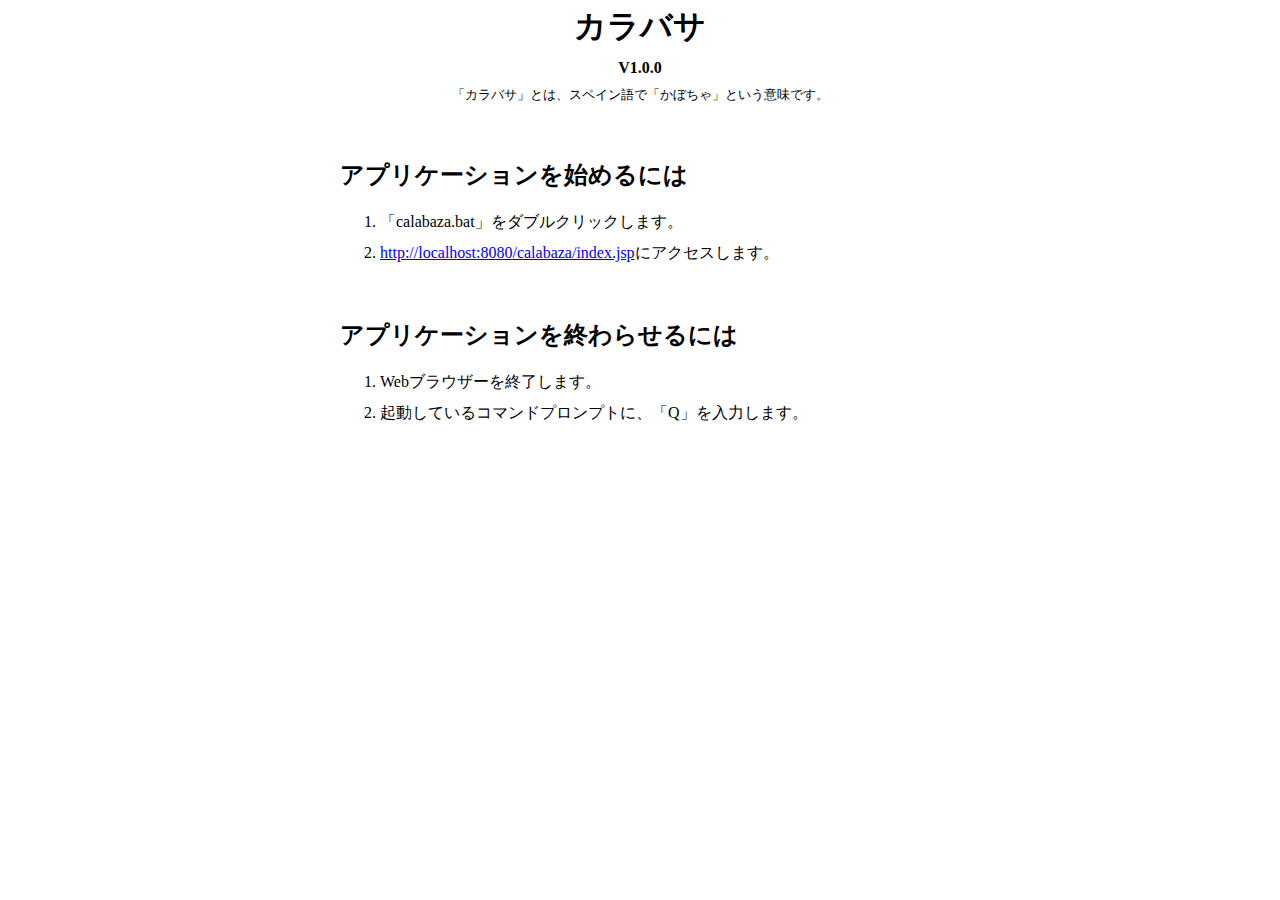
<file: src/main/resources/README.html>
<!DOCTYPE html>
<html>
<head>
<meta charset="UTF-8">
<title>カラバサ</title>
<style>
html, body { margin: 0; }
header { text-align: center; }
header > * { padding: 5px 0; }
header > div:nth-child(1) { font-size: 2.0em; font-weight: bold; }
header > div:nth-child(2) { font-weight: bold; }
header > div:nth-child(3) { font-size: 0.8em; }
ol > li { padding: 5px 0; }
div.group { margin: 50px auto; width: 600px; }
div.group > div:nth-of-type(1) { font-size: 1.5em; font-weight: bold; }
</style>
</head>
<body>

<header>
  <div>カラバサ</div>
  <div>V1.0.0</div>
  <div>「カラバサ」とは、スペイン語で「かぼちゃ」という意味です。</div>
</header>

<div class="group">
  <div>アプリケーションを始めるには</div>
  <ol>
    <li>「calabaza.bat」をダブルクリックします。</li>
    <li><a href="http://localhost:8080/calabaza/index.jsp" target="_new">http://localhost:8080/calabaza/index.jsp</a>にアクセスします。</li>
  </ol>
</div>

<div class="group">
  <div>アプリケーションを終わらせるには</div>
  <ol>
    <li>Webブラウザーを終了します。</li>
    <li>起動しているコマンドプロンプトに、「Q」を入力します。</li>
  </ol>
</div>

</body>
</html>
</file>
